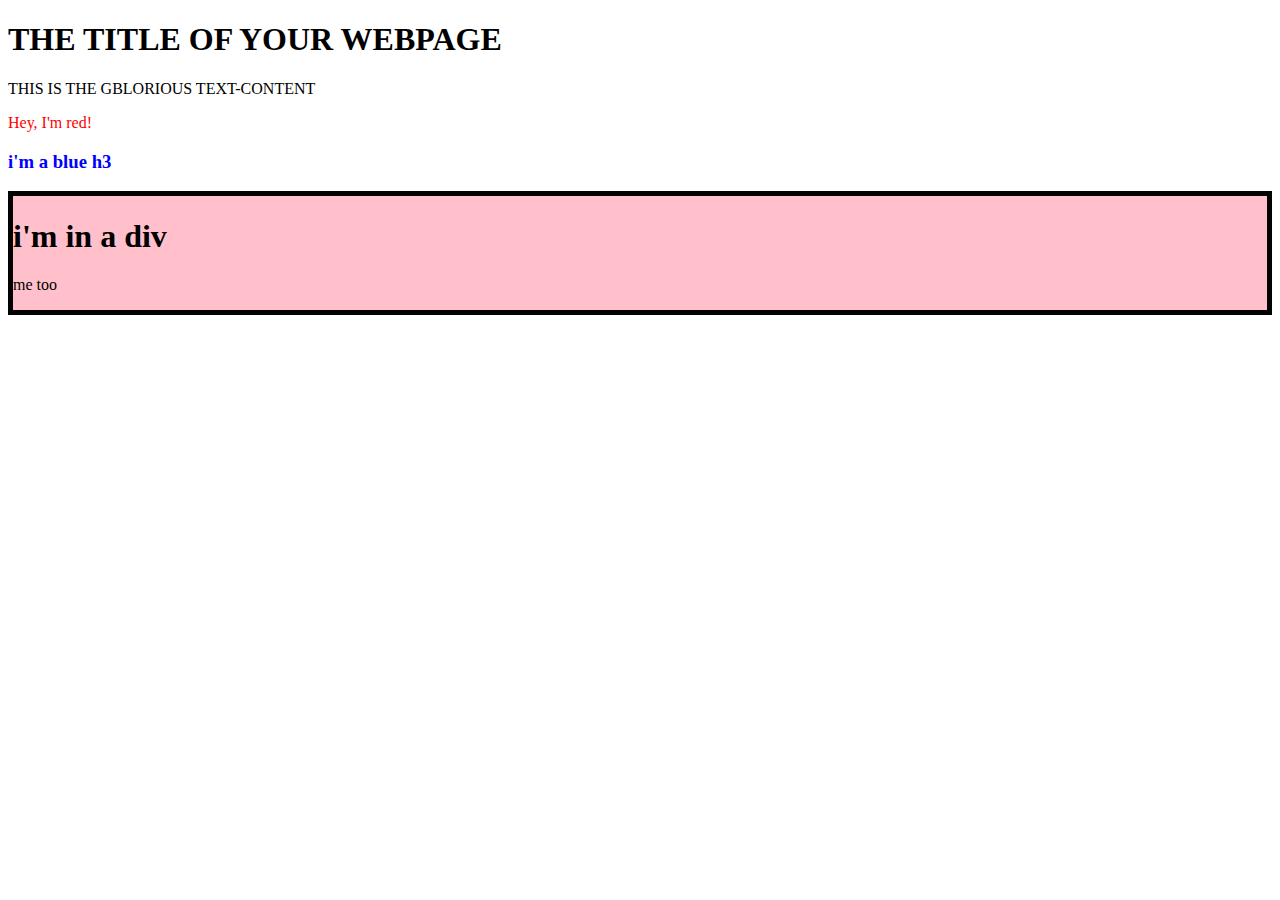
<file: DOM manipulation/index.html>
<!DOCTYPE html>
<html lang="en">
<head>

   
    <meta charset="UTF-8">
    <meta name="viewport" content="width=device-width, initial-scale=1.0">
    <title>Document</title>
</head>
<body>

    <script src ="script.js" defer></script>
    <h1> THE TITLE OF YOUR WEBPAGE</h1>

    <div id = "container"></div>
    
</body>
</html>
</file>
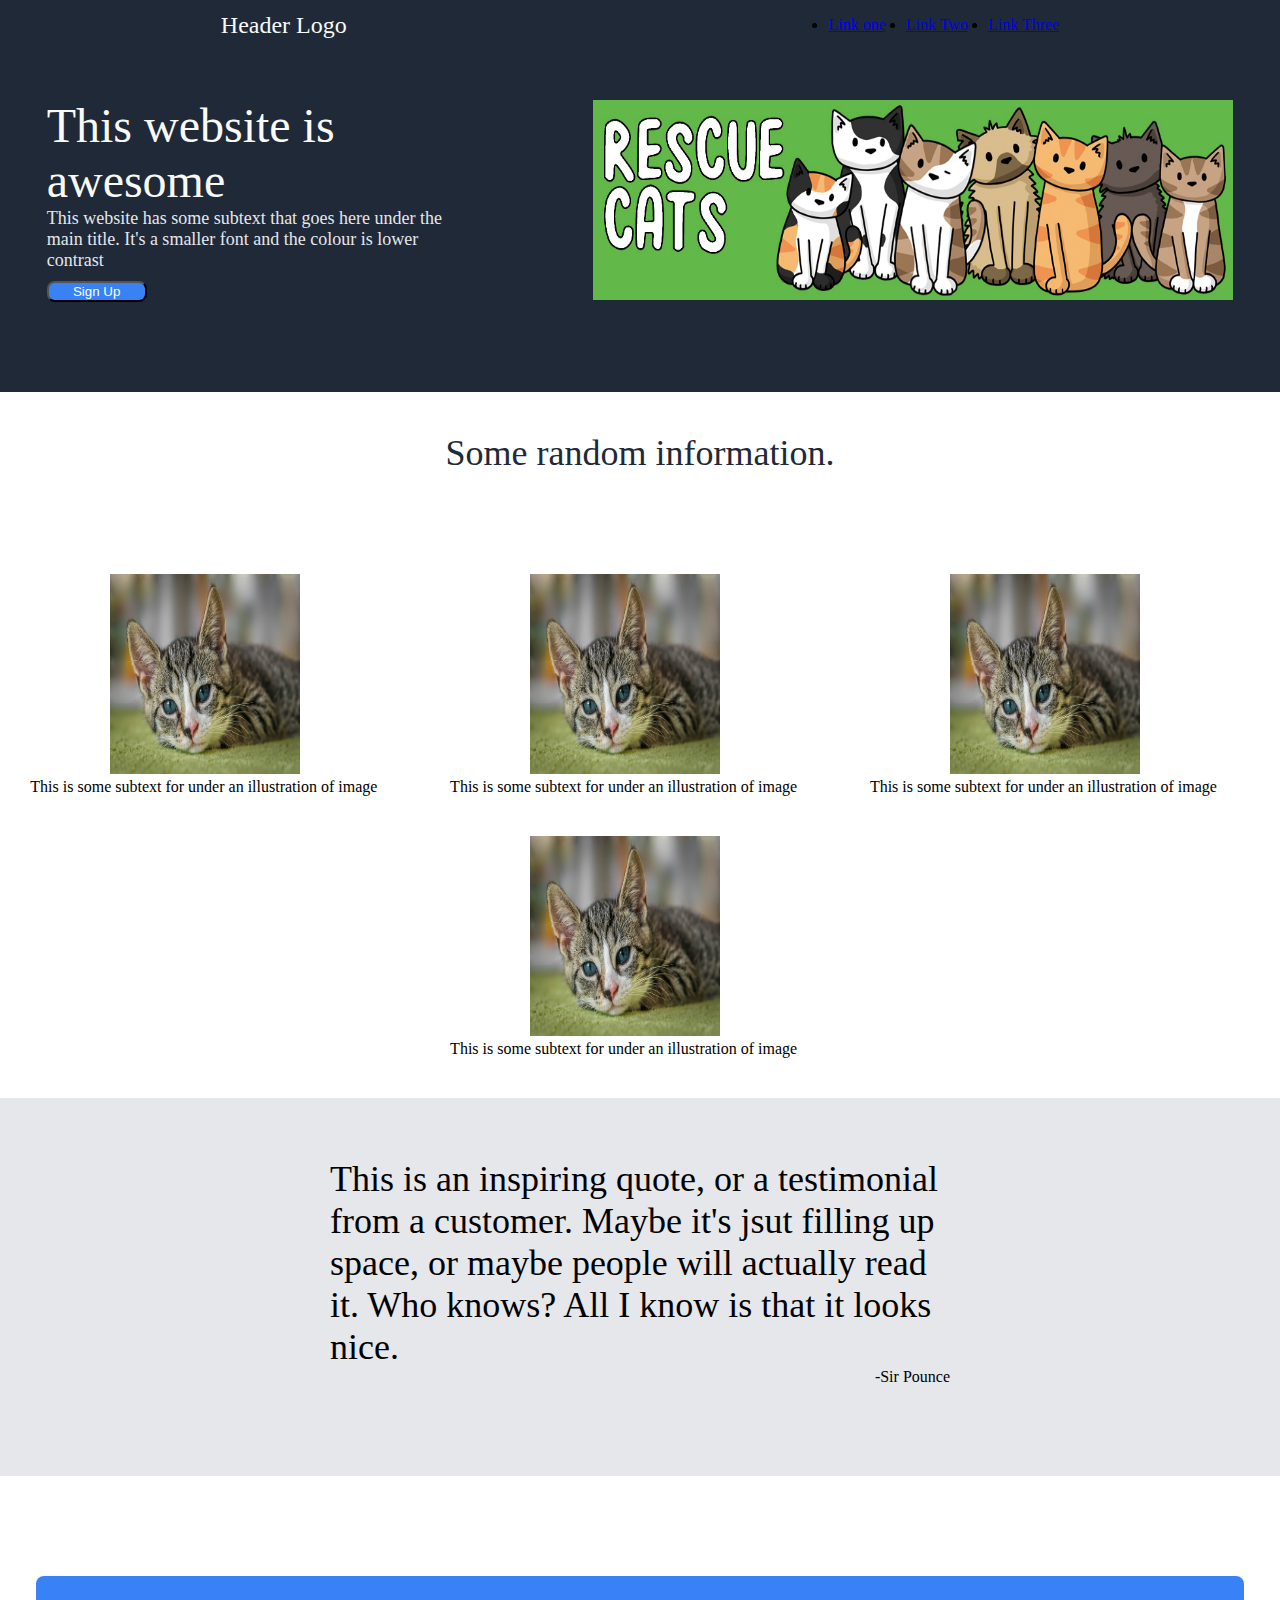
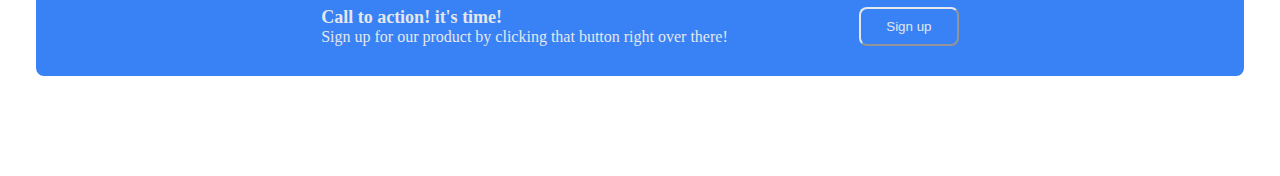
<file: project1.html>
<!DOCTYPE html>
<html lang="en">
<head>
    <meta charset="UTF-8">
    <meta name="viewport" content="width=device-width, initial-scale=1.0">
    <title>Landing Page</title>
    <link rel="stylesheet" href="style.css">
</head>
<body>
    

    <div class = "header">

    
        
        <div class = "logo"> Header Logo</div>

        <ul class="right-links">
            <li><a href="#">Link one</a></li>
            <li><a href="#">Link Two</a></li>
            <li><a href="#">Link Three</a></li>
          </ul>


     
        
     
      
    </div>
   
    <div class = "hero-container">

        <div class = "inner-hero-container">

        <div class = "hero-main-text">This website is awesome</div>
        <div class = "hero-secondary-text">This website has some subtext that goes here under the main title. It's a smaller font and the colour is lower contrast</div>
        <button class = "button">Sign Up</button>

     

        </div>

        <img src = 'rescue-cats-banner.jpg' > </img>
    </div>


    <div class = "random-info-container">


       

        <div class = "info-title">Some random information.</div>
        
        
        <div class = "image-and-info-container">

        <div class = "images-and-info">

            <img src  ='european-shorthair-8601492_640.jpg'></img>
          <div> This is some subtext for under an illustration of image</div>  

            </div>

          <div class = "images-and-info">
            <img src ='european-shorthair-8601492_640.jpg' ></img>
          <div> This is some subtext for under an illustration of image</div>  
          </div>
          
          <div class = "images-and-info">
            <img src ='european-shorthair-8601492_640.jpg'></img>
          <div> This is some subtext for under an illustration of image</div>  
          </div>

          <div class = "images-and-info">
            <img src ='european-shorthair-8601492_640.jpg'></img>
          <div> This is some subtext for under an illustration of image</div>  
          </div>
        
        </div>




    </div>


    <div class = "quote-container">

        <div class = "inner-quote-container">
            <div class = "quote">This is an inspiring quote, or a testimonial from a customer. Maybe it's jsut filling up space, or maybe people will actually read it. Who knows? All I know is that it looks nice.</div>

            <div class = "quote-by">-Sir Pounce</div>
        </div>



    </div>


    <div class = "footer-container">


        <div class = "inner-footer-container">


            <div class = "inner-footer-info">

                <div class = "footer-title"> Call to action! it's time!</div>
                <div> Sign up for our product by clicking that button right over there!</div>
            </div>


            <button class = "footer-button">Sign up</button>

        </div>

       



    </div>


</body>
</html>
</file>
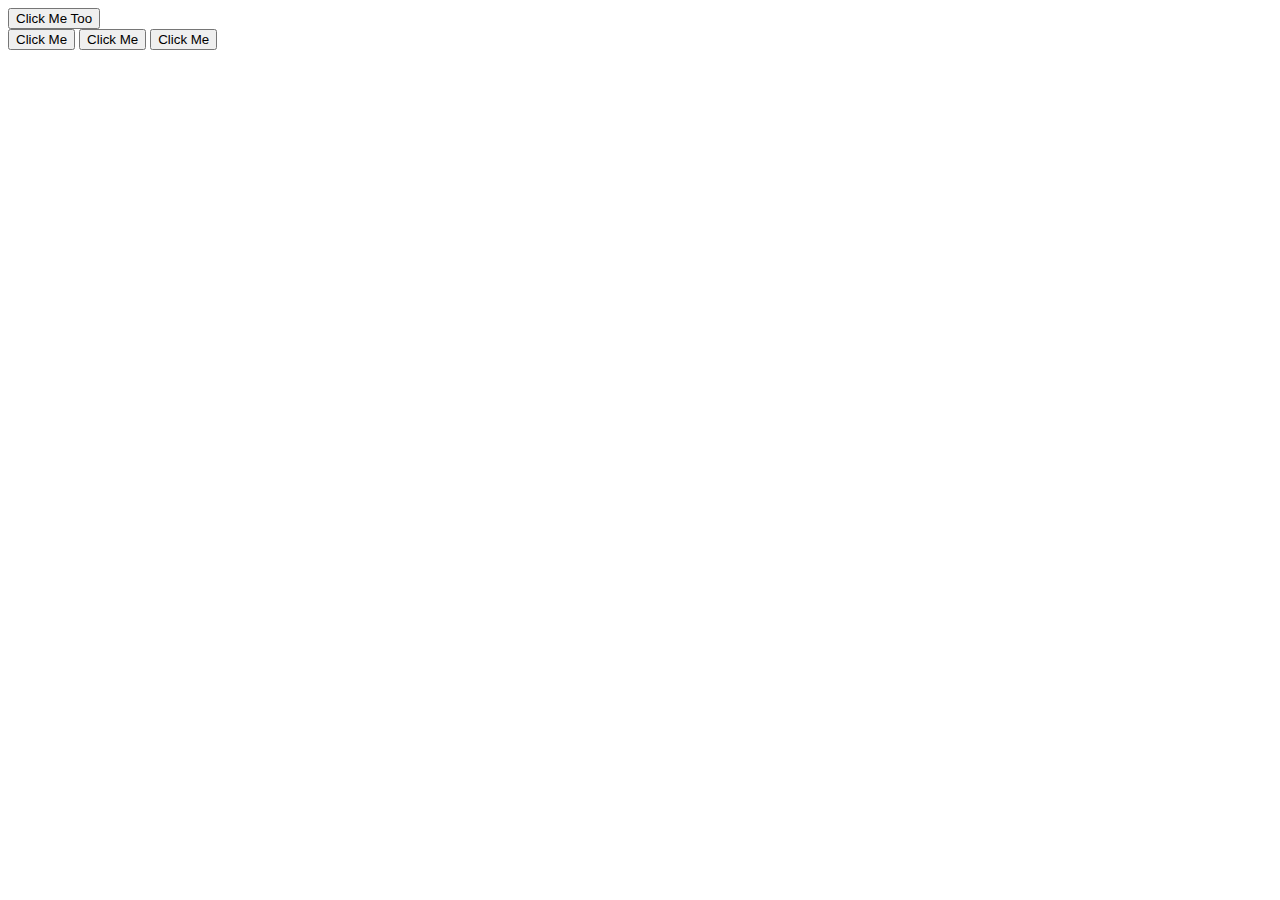
<file: DOM manipulation/testJS_EVENTS.html>
<!DOCTYPE html>
<html lang="en">
<head>
    <script src ="event.js" defer></script>
    <meta charset="UTF-8">
    <meta name="viewport" content="width=device-width, initial-scale=1.0">
    <title>Document</title>
</head>
<body>
    <button id="btn">Click Me Too</button>



    <div id="container">
        <button id="1">Click Me</button>
        <button id="2">Click Me</button>
        <button id="3">Click Me</button>
      </div>

      
</body>
</html>
</file>
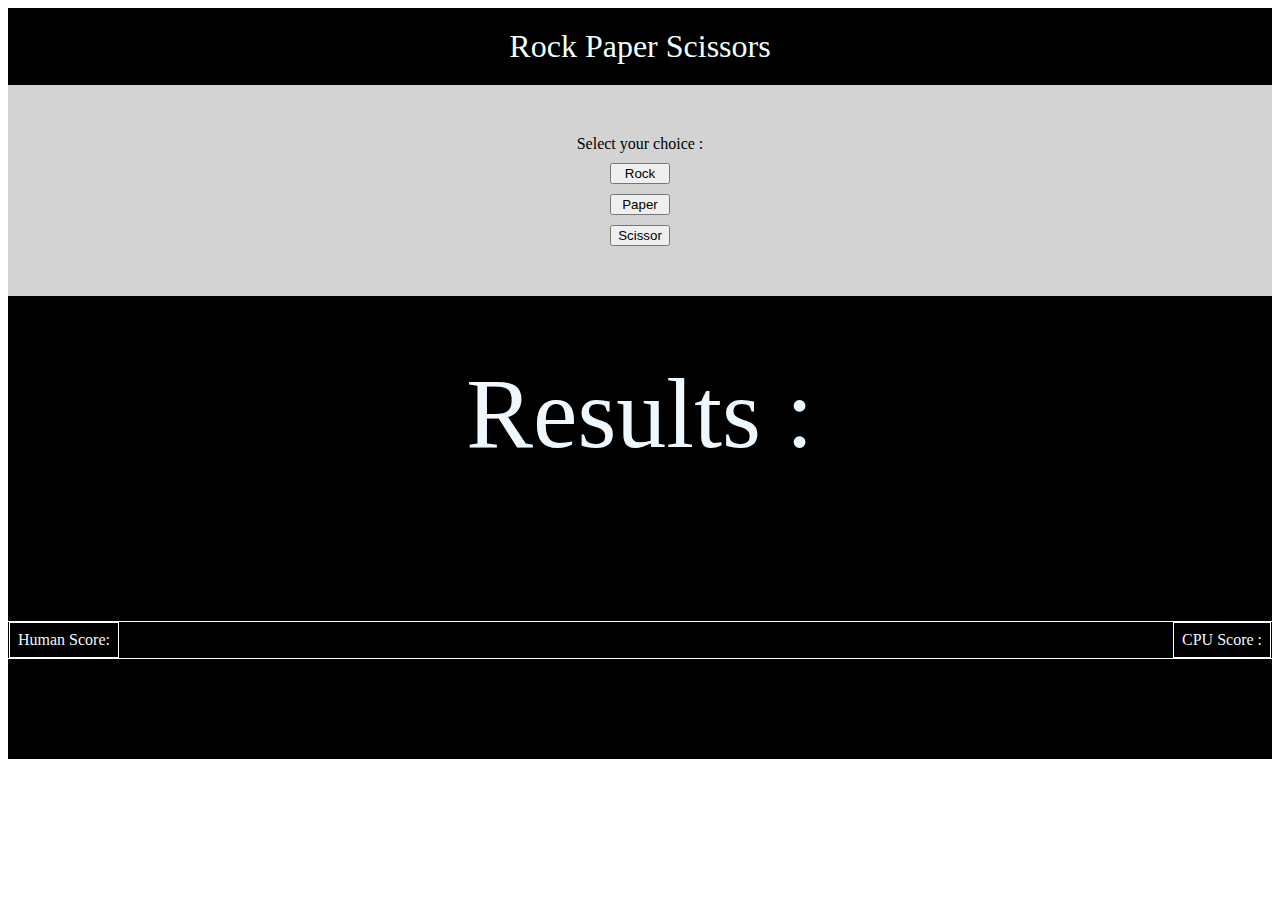
<file: RockPaperScissors/rockpaperscissors.html>
<!DOCTYPE html>
<html lang="en">
<head>
    
    <script src = "script.js" type = "text/javascript" defer></script>

    <link rel="stylesheet" href="style.css">



    <meta charset="UTF-8">
    <meta name="viewport" content="width=device-width, initial-scale=1.0">
    <title>Document</title>
</head>
<body>

    <div class ="header">
        <div class = "title">Rock Paper Scissors</div>

    </div>

    <div class = "container">
        
        <div> Select your choice : </div>

        <li class = "buttonsList">
        
        </li>
     
    </div>


    <div class  = "footer">

        <div class = "results">

            Results :
    
            </div>
    
            <div class = "score">
    
                <div class = "humanScore"> Human Score:
    
                    <div class = "humanScoreValue"></div>
                </div>
    
                <div class = "cpuScore"> CPU Score : 
    
                    <div class = "cpuScoreValue"></div>
    
    
                </div>
    
            </div>

    </div>
    
</body>
</html>
</file>
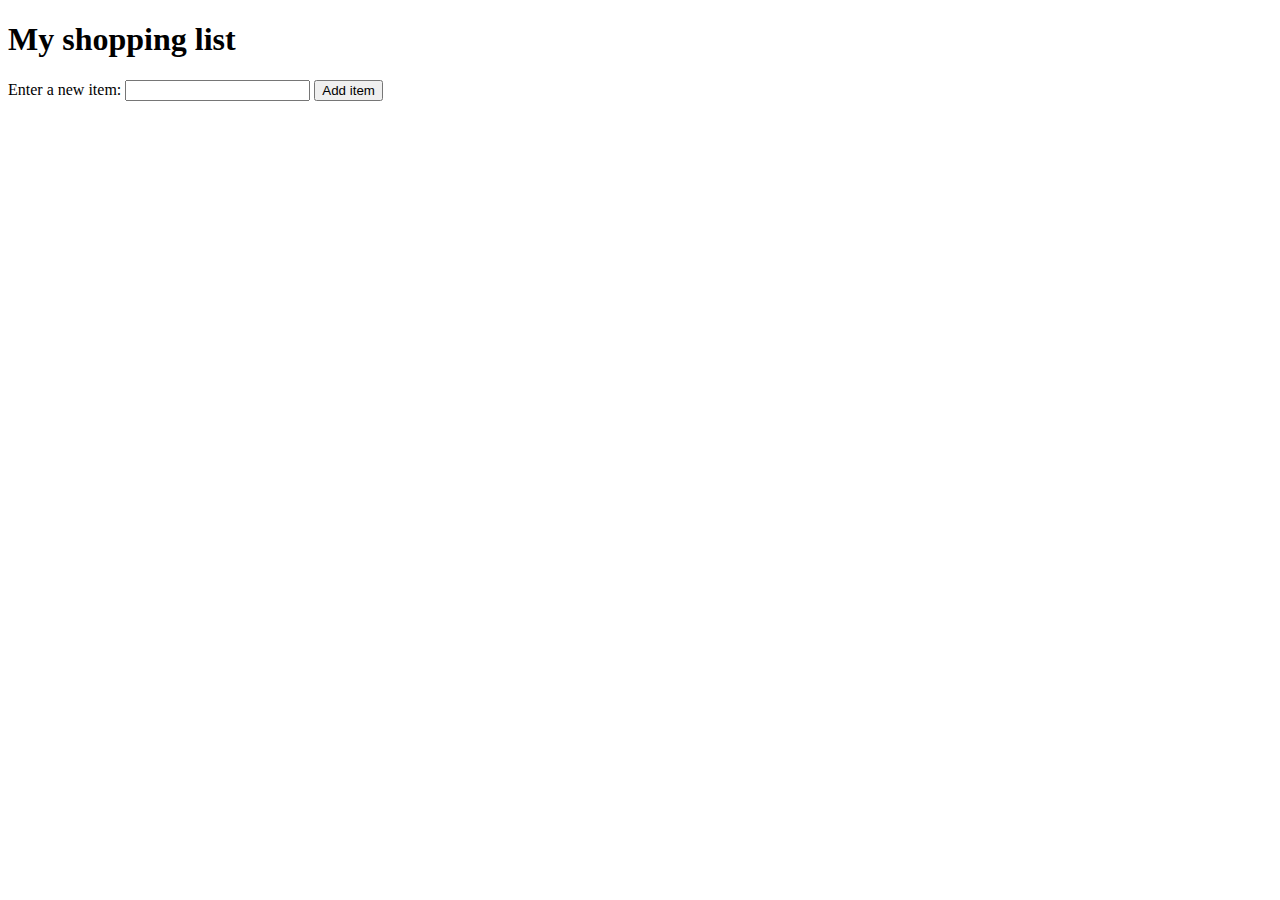
<file: shopping_list/shopping_list.html>
<!DOCTYPE html>
<html lang="en-US">
  <head>

  
    <meta charset="utf-8">
    <meta name="viewport" content="width=device-width, initial-scale=1.0">
    <title>Shopping list example</title>
    <style>
      li {
        margin-bottom: 10px;
      }

      li button {
        font-size: 12px;
        margin-left: 20px;
        color: #666;
      }
    </style>
  </head>
  <body>

    <h1>My shopping list</h1>

    <div>
      <label for="item">Enter a new item:</label>
      <input type="text" name="item" id="item">
      <button>Add item</button>
    </div>

    <ul>
       

    </ul>

    <script src = "shopping_list.js" defer>

    </script>
  </body>
</html>
</file>
<file: style.css>
body{

    display: flex;

    flex-direction: column;
    margin: 0;
    font-family: Roboto;

}



.header {

    display: flex;
    flex : 1;
    align-items: center;
    justify-content: space-around;
    background-color: #1F2937;
    flex-wrap: wrap;
    
   
    
}

.logo {

    font-size: 24px;
    color: #f9faf8;
}


.right-links{
  
    display: flex;
    gap: 20px;
 
   
}




.hero-container {

    padding-top: 48px;
    flex:1 1 auto;
    display:flex;
    align-items: center;
    justify-content: space-evenly;
    flex-wrap: wrap;
    background-color: #1F2937;
    min-width: 0;
    padding-bottom: 90px;
   
}




.inner-hero-container {
    flex: 1;
    flex-direction: column;
    max-width: 420px;
    
}


.hero-main-text{
    font-size: 48px;
    color: #f9faf8;
}

.hero-secondary-text{

        font-size: 18px;
        color: #E5E7EB;

  
}


.button{
    margin-top: 10px;
    width:100px;
    border-radius: 8px;
    background-color: #3882F6;
    color: white;
}

.random-info-container {
    padding-top: 40px;
    display: flex;
    flex-direction: column;
    align-items: center;
    padding-bottom: 40px;
}

.info-title {

    font-size: 36px;
    font-weight: extra-bold;
    color: #1F2937;
}

.image-and-info-container {
    flex: 1;
    padding-top: 100px;
    flex-wrap: wrap;
    display: flex;
    gap: 40px;
    justify-content: center;
    align-items: center;

}

.images-and-info {
    
    justify-content: center;
    align-items: center;
}

img{
    padding-left: 80px;
        height: 200px;
        width: 50%;
        justify-content: center;
        align-items: center;
}


.quote-container {

    display: flex;
  
    flex:1;
    background-color: #E5E7EB;
    align-items: center;
    flex-direction: column;
    flex-wrap: wrap;
    
    
}

.inner-quote-container {

    display: flex;
    flex: 1;
    height: 600px;
    flex-direction: column;
    justify-self: center;
    flex-wrap: wrap;
    align-items: flex-end;
    min-width: 0;

}

.quote {
    flex: 1;
    padding-top: 60px;
    font-size: 36px;
    max-width: 620px;
}


.quote-by {
    
    flex: 1;
    padding-bottom: 90px;
    min-width: 0
}



.footer-container {


    padding-top: 100px;
    display: flex;
  
    align-items: center;
   
    justify-content: center;

    padding-bottom: 100px;
   

}

.inner-footer-container {
    height: 100px;
    width: 900px;
    background-color: #3882F6;
    display: flex;
    align-items: center;

    justify-content: space-evenly;

    border-radius: 8px;

    padding-left: 12%;
    padding-right: 12%;
    
   

}

.inner-footer-info {

    color: #E5E7EB;
}

.footer-title {

    font-size: 18px;
    font-weight: bold;
}

.footer-button {

    background-color: #3882F6;
    color: #E5E7EB;
    border-color: #E5E7EB;
    border-radius: 8px;
    width: 100px;
    padding: 10px;

}
</file>
<file: RockPaperScissors/style.css>
.html{
    height: 100vh;
    margin: 0;
}
.body {
  font-family: 'Common Pixel', sans-serif;
  display: flex;
  flex-direction: column;
  justify-content: center;
  align-items: center;
  text-align: center;
  min-height: 100%;
  height: 100vh;
  margin: 0;
  
}

.header {
    padding-top: 20px;
    padding-bottom: 20px;
    display: flex;
    align-items: center;
    justify-content: center;
    background-color: black;
    color: azure;

    font-size: xx-large;
}   


.buttonsList {

    display: flex;
    flex-direction: column;
}


.container {    
    padding-top: 50px;
    display: flex;
    align-items: center;
    flex-direction: column;
    justify-items: center;
    background-color: lightgrey;
    padding-bottom: 50px;
    gap:10px;
   
}

.buttonsList{
    gap:10px;
    
}

.score {

    flex:1;
    display: flex;
    justify-content: space-evenly;
    flex-wrap: wrap;
    gap:20px;
}


.footer{
    margin-top: auto;
    align-items: center;
    display: flex;
    flex-direction: column;
    justify-items: center;
    gap: 50px;
    background-color: black;
    color: aliceblue;
    
}


.results{
    padding-top: 60px;
    flex: 1;
    display: flex;
    justify-items: center;
    align-items: center;
    font-size: 100px;
    min-width: 0;
   
}



.score {

    flex: 1;
    display: flex;
    justify-content: space-evenly;
    align-content: space-evenly;
    width: 100%;
    border: 1px solid white;
    margin: 100px;
   
}


.humanScore{
    margin-right: auto;
    padding: 8px;
    border: 0.5px solid white;
    margin-left: 1px;
   
}


.cpuScore {

    padding: 8px;
    border: 0.5px solid white;
    margin-right: 1px;

}
</file>
